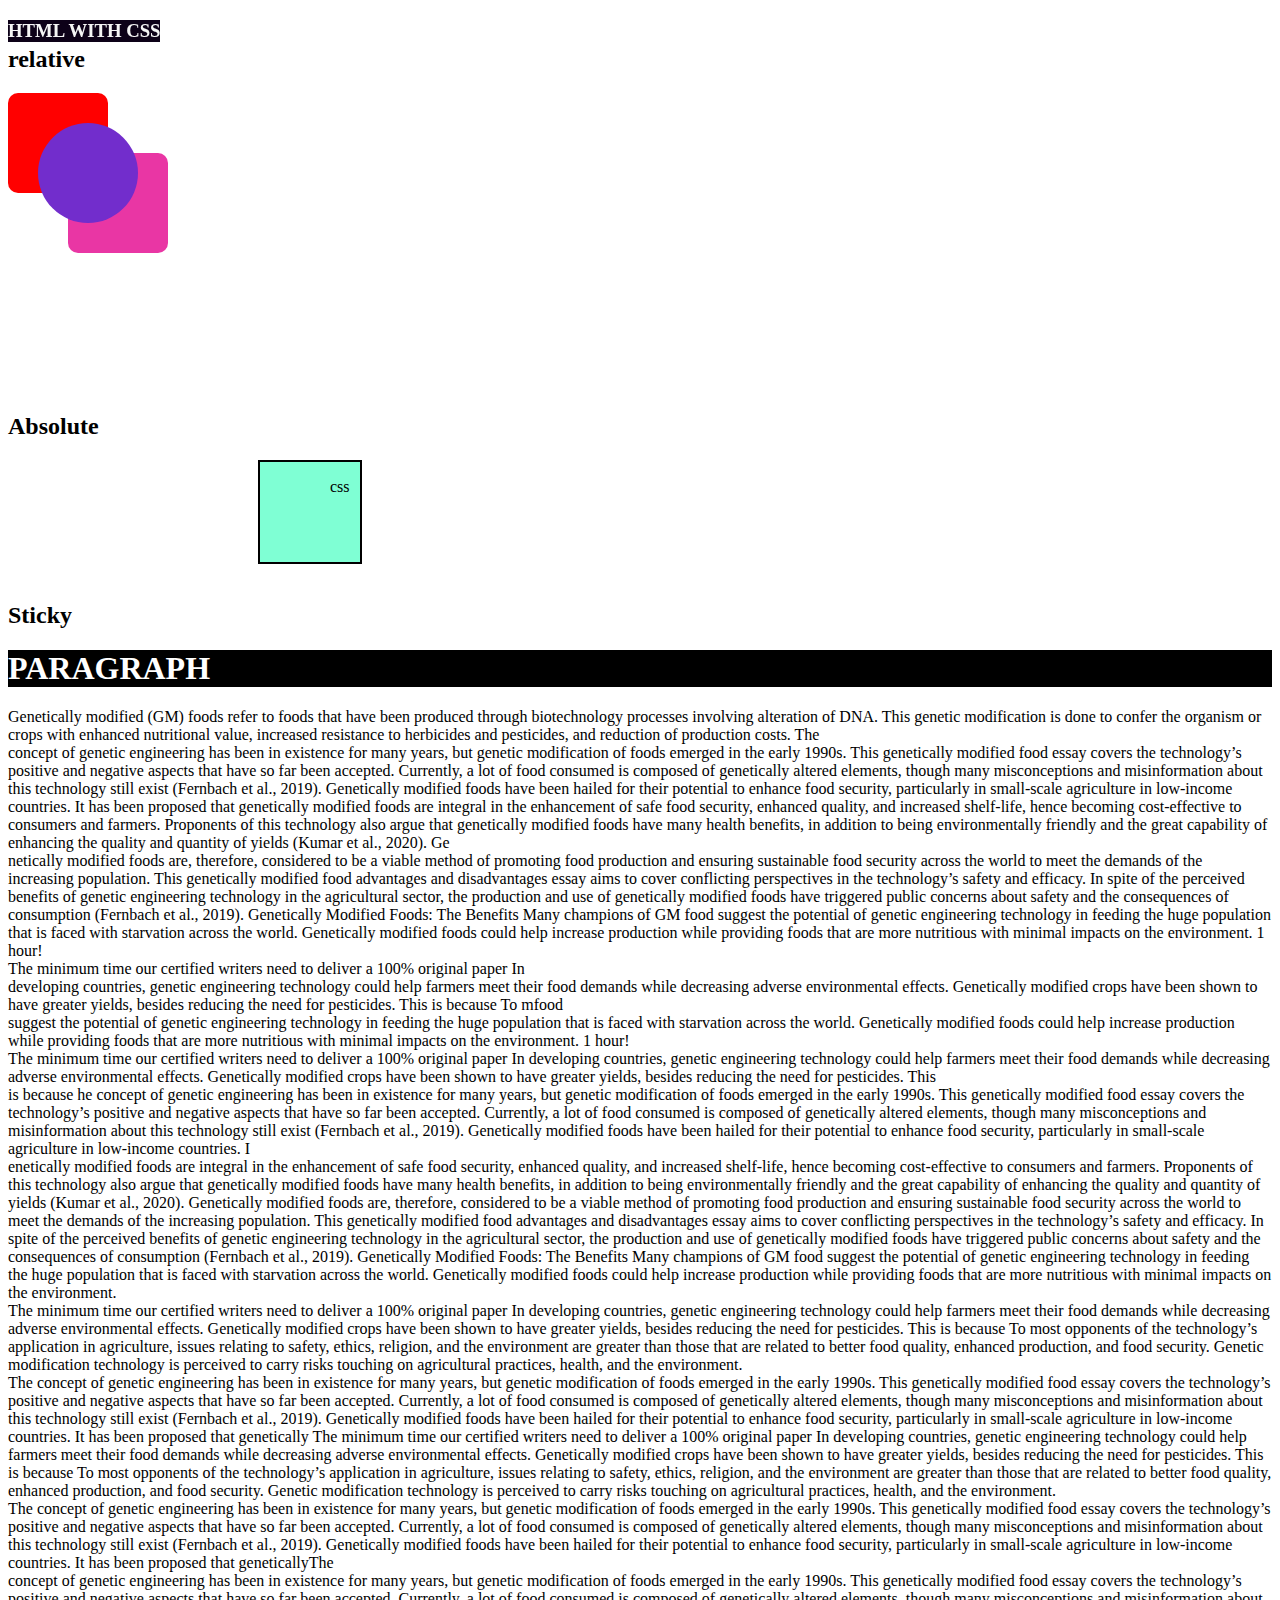
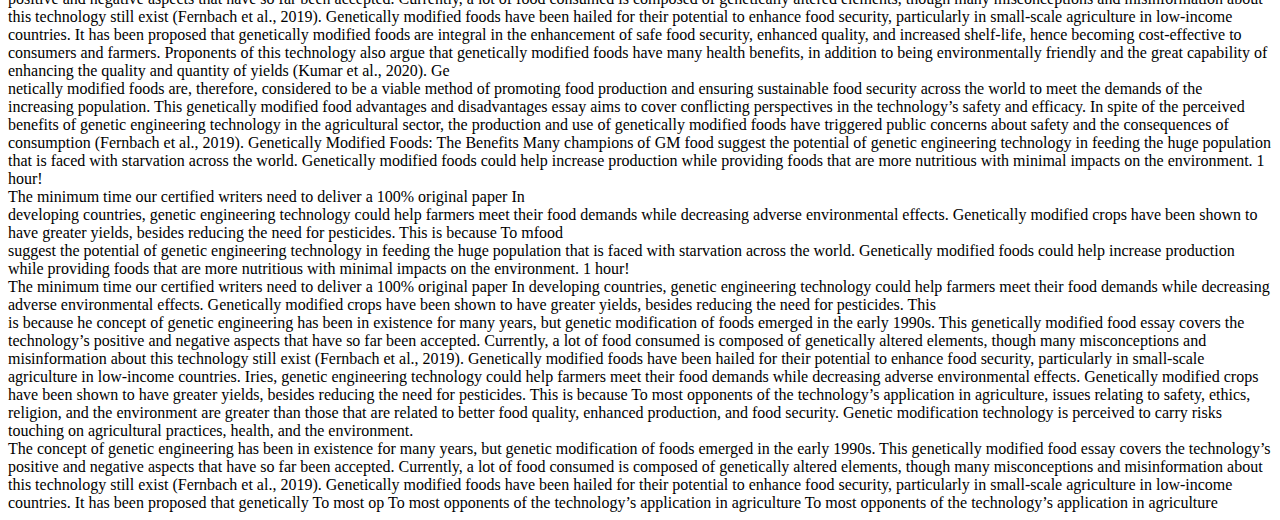
<file: index.html>
.
<!DOCTYPE html>
<head>
    <body>
    <title>position</title>
         <link rel="stylesheet"  href="style.css">
         <h2>relative</h2>
           <div style="height:100px; width:100px; background-color:red;  border-radius: 10%;">  </div>
            <div class="relative"> </div>
            <div class="re"></div>
            <h2>Absolute</h2>
            <div class="circle">
                <p> css</p>
            </div>
            <br>
            <h2>Sticky</h2>
           <div>
            <h3>HTML WITH CSS</h3>
            <p><h1>PARAGRAPH</h1>Genetically modified (GM) foods refer to foods that have been produced through biotechnology processes involving alteration of DNA. This genetic modification is done to confer the organism or crops with enhanced nutritional value, increased resistance to herbicides and pesticides, and reduction of production costs.

The <br>concept of genetic engineering has been in existence for many years, but genetic modification of foods emerged in the early 1990s. This genetically modified food essay covers the technology’s positive and negative aspects that have so far been accepted. Currently, a lot of food consumed is composed of genetically altered elements, though many misconceptions and misinformation about this technology still exist (Fernbach et al., 2019).
Genetically modified foods have been hailed for their potential to enhance food security, particularly in small-scale agriculture in low-income countries.
It has been proposed that genetically modified foods are integral in the enhancement of safe food security, enhanced quality, and increased shelf-life, hence becoming cost-effective to consumers and farmers. Proponents of this technology also argue that genetically modified foods have many health benefits, in addition to being environmentally friendly and the great capability of enhancing the quality and quantity of yields (Kumar et al., 2020).
Ge<br>netically modified foods are, therefore, considered to be a viable method of promoting food production and ensuring sustainable food security across the world to meet the demands of the increasing population. This genetically modified food advantages and disadvantages essay aims to cover conflicting perspectives in the technology’s safety and efficacy. In spite of the perceived benefits of genetic engineering technology in the agricultural sector, the production and use of genetically modified foods have triggered public concerns about safety and the consequences of consumption (Fernbach et al., 2019).
Genetically Modified Foods: The Benefits
Many champions of GM food suggest the potential of genetic engineering technology in feeding the huge population that is faced with starvation across the world. Genetically modified foods could help increase production while providing foods that are more nutritious with minimal impacts on the environment.
1 hour!
<br>
The minimum time our certified writers need to deliver a 100% original paper
In<br> developing countries, genetic engineering technology could help farmers meet their food demands while decreasing adverse environmental effects. Genetically modified crops have been shown to have greater yields, besides reducing the need for pesticides.
This is because 
To mfood<br> suggest the potential of genetic engineering technology in feeding the huge population that is faced with starvation across the world. Genetically modified foods could help increase production while providing foods that are more nutritious with minimal impacts on the environment.
1 hour!
<br>
The minimum time our certified writers need to deliver a 100% original paper
In developing countries, genetic engineering technology could help farmers meet their food demands while decreasing adverse environmental effects. Genetically modified crops have been shown to have greater yields, besides reducing the need for pesticides.
This<br> is because he concept of genetic engineering has been in existence for many years, but genetic modification of foods emerged in the early 1990s. This genetically modified food essay covers the technology’s positive and negative aspects that have so far been accepted. Currently, a lot of food consumed is composed of genetically altered elements, though many misconceptions and misinformation about this technology still exist (Fernbach et al., 2019).
Genetically modified foods have been hailed for their potential to enhance food security, particularly in small-scale agriculture in low-income countries.
I<br>enetically modified foods are integral in the enhancement of safe food security, enhanced quality, and increased shelf-life, hence becoming cost-effective to consumers and farmers. Proponents of this technology also argue that genetically modified foods have many health benefits, in addition to being environmentally friendly and the great capability of enhancing the quality and quantity of yields (Kumar et al., 2020).
Genetically modified foods are, therefore, considered to be a viable method of promoting food production and ensuring sustainable food security across the world to meet the demands of the increasing population. This genetically modified food advantages and disadvantages essay aims to cover conflicting perspectives in the technology’s safety and efficacy. In spite of the perceived benefits of genetic engineering technology in the agricultural sector, the production and use of genetically modified foods have triggered public concerns about safety and the consequences of consumption (Fernbach et al., 2019).
Genetically Modified Foods: The Benefits
Many champions of GM food suggest the potential of genetic engineering technology in feeding the huge population that is faced with starvation across the world. Genetically modified foods could help increase production while providing foods that are more nutritious with minimal impacts on the environment.
<br>
The minimum time our certified writers need to deliver a 100% original paper
In developing countries, genetic engineering technology could help farmers meet their food demands while decreasing adverse environmental effects. Genetically modified crops have been shown to have greater yields, besides reducing the need for pesticides.
This is because 
To most opponents of the technology’s application in agriculture, issues relating to safety, ethics, religion, and the environment are greater than those that are related to better food quality, enhanced production, and food security. Genetic modification technology is perceived to carry risks touching on agricultural practices, health, and the environment.
   <br> The concept of genetic engineering has been in existence for many years, but genetic modification of foods emerged in the early 1990s. This genetically modified food essay covers the technology’s positive and negative aspects that have so far been accepted. Currently, a lot of food consumed is composed of genetically altered elements, though many misconceptions and misinformation about this technology still exist (Fernbach et al., 2019).
Genetically modified foods have been hailed for their potential to enhance food security, particularly in small-scale agriculture in low-income countries.
It has been proposed that genetically

The minimum time our certified writers need to deliver a 100% original paper
In developing countries, genetic engineering technology could help farmers meet their food demands while decreasing adverse environmental effects. Genetically modified crops have been shown to have greater yields, besides reducing the need for pesticides.
This is because 
To most opponents of the technology’s application in agriculture, issues relating to safety, ethics, religion, and the environment are greater than those that are related to better food quality, enhanced production, and food security. Genetic modification technology is perceived to carry risks touching on agricultural practices, health, and the environment.
   <br> The concept of genetic engineering has been in existence for many years, but genetic modification of foods emerged in the early 1990s. This genetically modified food essay covers the technology’s positive and negative aspects that have so far been accepted. Currently, a lot of food consumed is composed of genetically altered elements, though many misconceptions and misinformation about this technology still exist (Fernbach et al., 2019).
Genetically modified foods have been hailed for their potential to enhance food security, particularly in small-scale agriculture in low-income countries.
It has been proposed that geneticallyThe <br>concept of genetic engineering has been in existence for many years, but genetic modification of foods emerged in the early 1990s. This genetically modified food essay covers the technology’s positive and negative aspects that have so far been accepted. Currently, a lot of food consumed is composed of genetically altered elements, though many misconceptions and misinformation about this technology still exist (Fernbach et al., 2019).
Genetically modified foods have been hailed for their potential to enhance food security, particularly in small-scale agriculture in low-income countries.
It has been proposed that genetically modified foods are integral in the enhancement of safe food security, enhanced quality, and increased shelf-life, hence becoming cost-effective to consumers and farmers. Proponents of this technology also argue that genetically modified foods have many health benefits, in addition to being environmentally friendly and the great capability of enhancing the quality and quantity of yields (Kumar et al., 2020).
Ge<br>netically modified foods are, therefore, considered to be a viable method of promoting food production and ensuring sustainable food security across the world to meet the demands of the increasing population. This genetically modified food advantages and disadvantages essay aims to cover conflicting perspectives in the technology’s safety and efficacy. In spite of the perceived benefits of genetic engineering technology in the agricultural sector, the production and use of genetically modified foods have triggered public concerns about safety and the consequences of consumption (Fernbach et al., 2019).
Genetically Modified Foods: The Benefits
Many champions of GM food suggest the potential of genetic engineering technology in feeding the huge population that is faced with starvation across the world. Genetically modified foods could help increase production while providing foods that are more nutritious with minimal impacts on the environment.
1 hour!
<br>
The minimum time our certified writers need to deliver a 100% original paper
In<br> developing countries, genetic engineering technology could help farmers meet their food demands while decreasing adverse environmental effects. Genetically modified crops have been shown to have greater yields, besides reducing the need for pesticides.
This is because 
To mfood<br> suggest the potential of genetic engineering technology in feeding the huge population that is faced with starvation across the world. Genetically modified foods could help increase production while providing foods that are more nutritious with minimal impacts on the environment.
1 hour!
<br>
The minimum time our certified writers need to deliver a 100% original paper
In developing countries, genetic engineering technology could help farmers meet their food demands while decreasing adverse environmental effects. Genetically modified crops have been shown to have greater yields, besides reducing the need for pesticides.
This<br> is because he concept of genetic engineering has been in existence for many years, but genetic modification of foods emerged in the early 1990s. This genetically modified food essay covers the technology’s positive and negative aspects that have so far been accepted. Currently, a lot of food consumed is composed of genetically altered elements, though many misconceptions and misinformation about this technology still exist (Fernbach et al., 2019).
Genetically modified foods have been hailed for their potential to enhance food security, particularly in small-scale agriculture in low-income countries.
Iries, genetic engineering technology could help farmers meet their food demands while decreasing adverse environmental effects. Genetically modified crops have been shown to have greater yields, besides reducing the need for pesticides.
This is because 
To most opponents of the technology’s application in agriculture, issues relating to safety, ethics, religion, and the environment are greater than those that are related to better food quality, enhanced production, and food security. Genetic modification technology is perceived to carry risks touching on agricultural practices, health, and the environment.
   <br> The concept of genetic engineering has been in existence for many years, but genetic modification of foods emerged in the early 1990s. This genetically modified food essay covers the technology’s positive and negative aspects that have so far been accepted. Currently, a lot of food consumed is composed of genetically altered elements, though many misconceptions and misinformation about this technology still exist (Fernbach et al., 2019).
Genetically modified foods have been hailed for their potential to enhance food security, particularly in small-scale agriculture in low-income countries.
It has been proposed that genetically
To most op
To most opponents of the technology’s application in agriculture
To most opponents of the technology’s application in agriculture  
      </div>
    </body
</head>
</file>
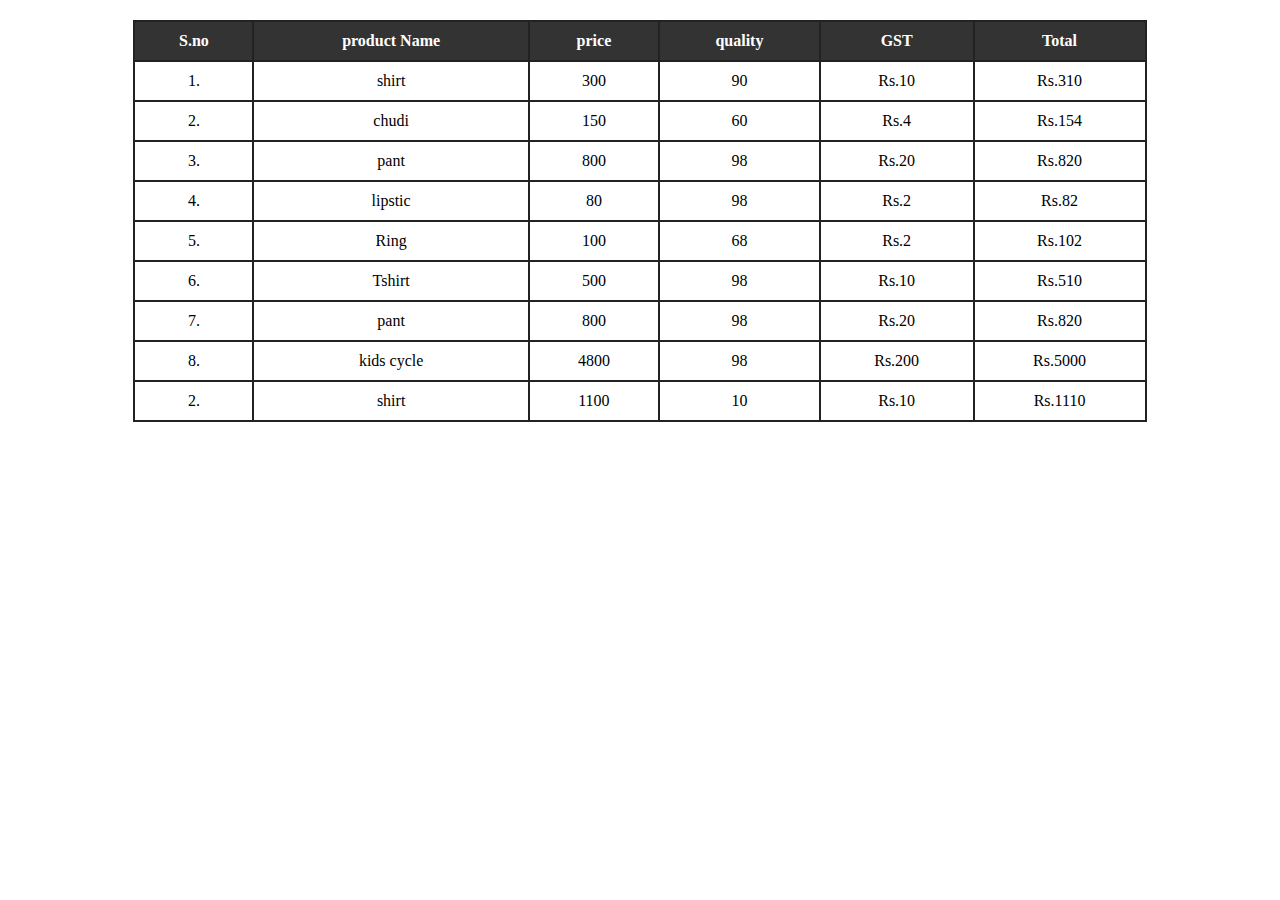
<file: div.html>
<!DOCTYPE html>
<html>
    <head>
        <title>div table</title>
        <style>
            .table{
                display:table;
                width:80%;
                margin:20px auto ;
                color:black;
                border-collapse:collapse;
            }

            .row{
                display:table-row;
            }
            .cell{
                display:table-cell;
                padding:10px;
                border:2px solid #222;
                text-align:center;
            }
            .header{
                background-color:#333;
                color:white;
                font-weight:bold;
            }
        
        </style>
    </head>
    <body>
        <div class="table">
        <div class="row header">
        <div class="cell">S.no</div>
        <div class="cell">product Name</div>
        <div class="cell">price</div>
        <div class="cell">quality</div>
        <div class="cell">GST</div>
        <div class="cell">Total</div>
        </div>

         <div class="row">
        <div class="cell">1.</div>
        <div class="cell">shirt</div>
        <div class="cell">300</div>
        <div class="cell">90</div>
        <div class="cell">Rs.10</div>
        <div class="cell">Rs.310</div>
        </div>

         <div class="row">
        <div class="cell">2.</div>
        <div class="cell">chudi</div>
        <div class="cell">150</div>
        <div class="cell">60</div>
        <div class="cell">Rs.4</div>
        <div class="cell">Rs.154</div>
        </div>

        <div class="row">
        <div class="cell">3.</div>
        <div class="cell">pant</div>
        <div class="cell">800</div>
        <div class="cell">98</div>
        <div class="cell">Rs.20</div>
        <div class="cell">Rs.820</div>
        </div>

           <div class="row">
        <div class="cell">4.</div>
        <div class="cell">lipstic</div>
        <div class="cell">80</div>
        <div class="cell">98</div>
        <div class="cell">Rs.2</div>
        <div class="cell">Rs.82</div>
        </div>

           <div class="row">
        <div class="cell">5.</div>
        <div class="cell">Ring</div>
        <div class="cell">100</div>
        <div class="cell">68</div>
        <div class="cell">Rs.2</div>
        <div class="cell">Rs.102</div>
        </div>

           <div class="row">
        <div class="cell">6.</div>
        <div class="cell">Tshirt</div>
        <div class="cell">500</div>
        <div class="cell">98</div>
        <div class="cell">Rs.10</div>
        <div class="cell">Rs.510</div>
        </div>

           <div class="row">
        <div class="cell">7.</div>
        <div class="cell">pant</div>
        <div class="cell">800</div>
        <div class="cell">98</div>
        <div class="cell">Rs.20</div>
        <div class="cell">Rs.820</div>
        </div>

           <div class="row">
        <div class="cell">8.</div>
        <div class="cell">kids cycle</div>
        <div class="cell">4800</div>
        <div class="cell">98</div>
        <div class="cell">Rs.200</div>
        <div class="cell">Rs.5000</div>
        </div>

        <span class="row">
        <span  class="cell">2.</span>
        <span class="cell">shirt</span>
        <span  class="cell">1100</span>
        <span  class="cell">10</span>
        <span class="cell">Rs.10</span>
        <span class="cell">Rs.1110</span>
        </span >
    </body>
</html>
</file>
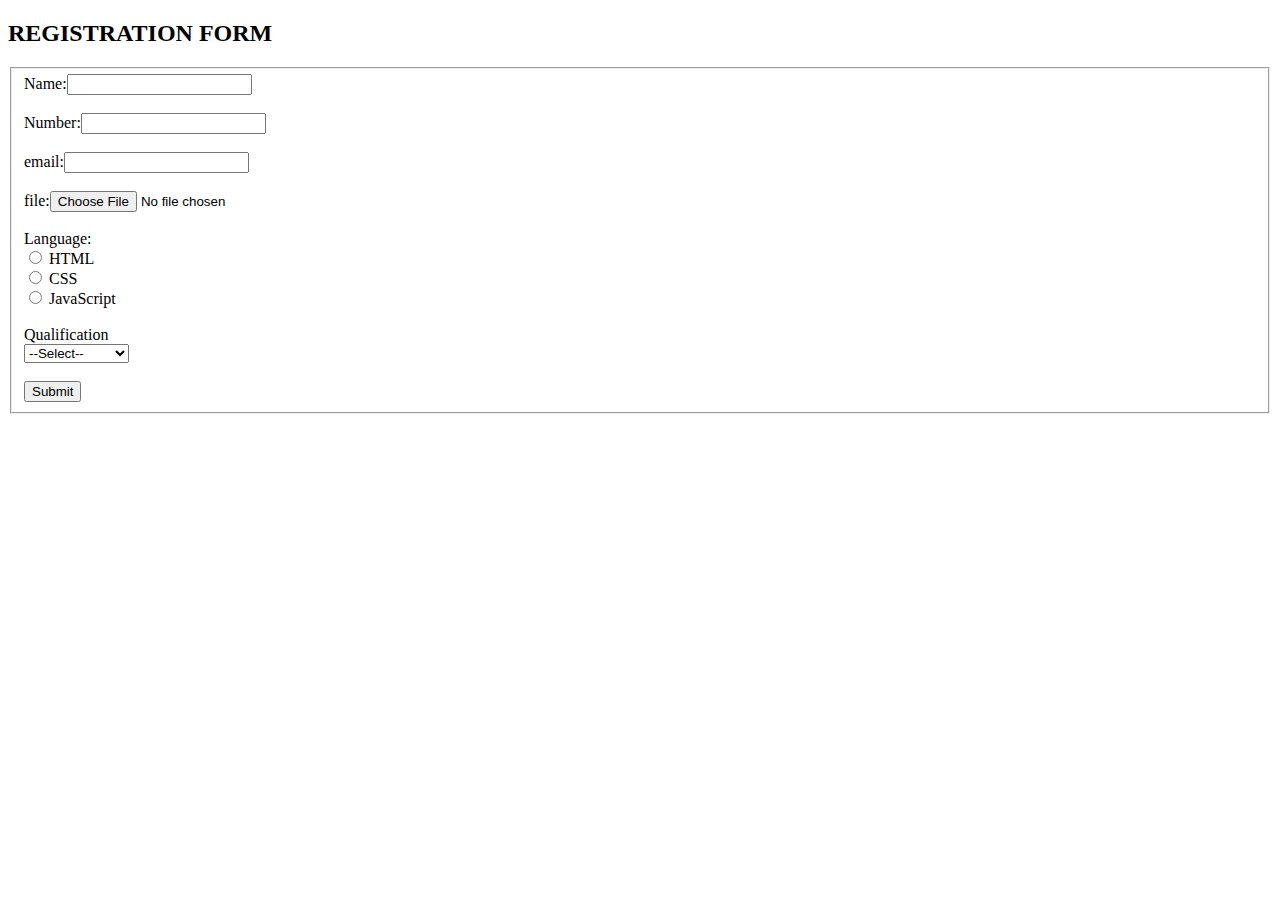
<file: form.html>
<!DOCTYPE html>
<html>
    <head>
        <title>Registration form</title>
    </head>
    <body>
    <h2><caption>REGISTRATION FORM</caption></h2>
        <form>
         <fieldset >
         
            <label for="name"></label>
            Name:<input type="text"id="name" name="name"required><br><br>

            <label for="Mobile number"></label>
            Number:<input type="tel"id="number" name="number" value=""required><br><br>

            <label for="email"></label>
            email:<input type="email"id="email" name="email" value=""required><br><br>

            <label for="file"></label>
            file:<input type="file"id="file" name="file" value=""required><br><br>

         <label>Language:</label><br>

            <input type="radio" id="lang-html" name="language" value="html" required>
            <label for="lang-html">HTML</label><br>

            <input type="radio" id="lang-css" name="language" value="css" required>
            <label for="lang-css">CSS</label><br>

           <input type="radio" id="lang-js" name="language" value="javascript" required>
           <label for="lang-js">JavaScript</label><br><br>

            <label for="course">Qualification</label><br>
            <select id="course" name="course" required>
            <option value="">--Select--</option>
            <option value="BCA">BCA</option>
            <option value="CS(computer)">CS(computer)</option>
            <option value="AIDS">AIDS</option>
            <option value="B.COM">B.COM</option>
            <option value="B.COM(CA)">B.COM(CA)</option>
            <option value="BA.Tamil">BA.Tamil</option>
            <option value="BA.Maths">BA.Maths</option>
            </select><br><br>

         <input type="submit" value="Submit"><br>
          </fieldset>
        </form>
    </body>
</html>
</file>
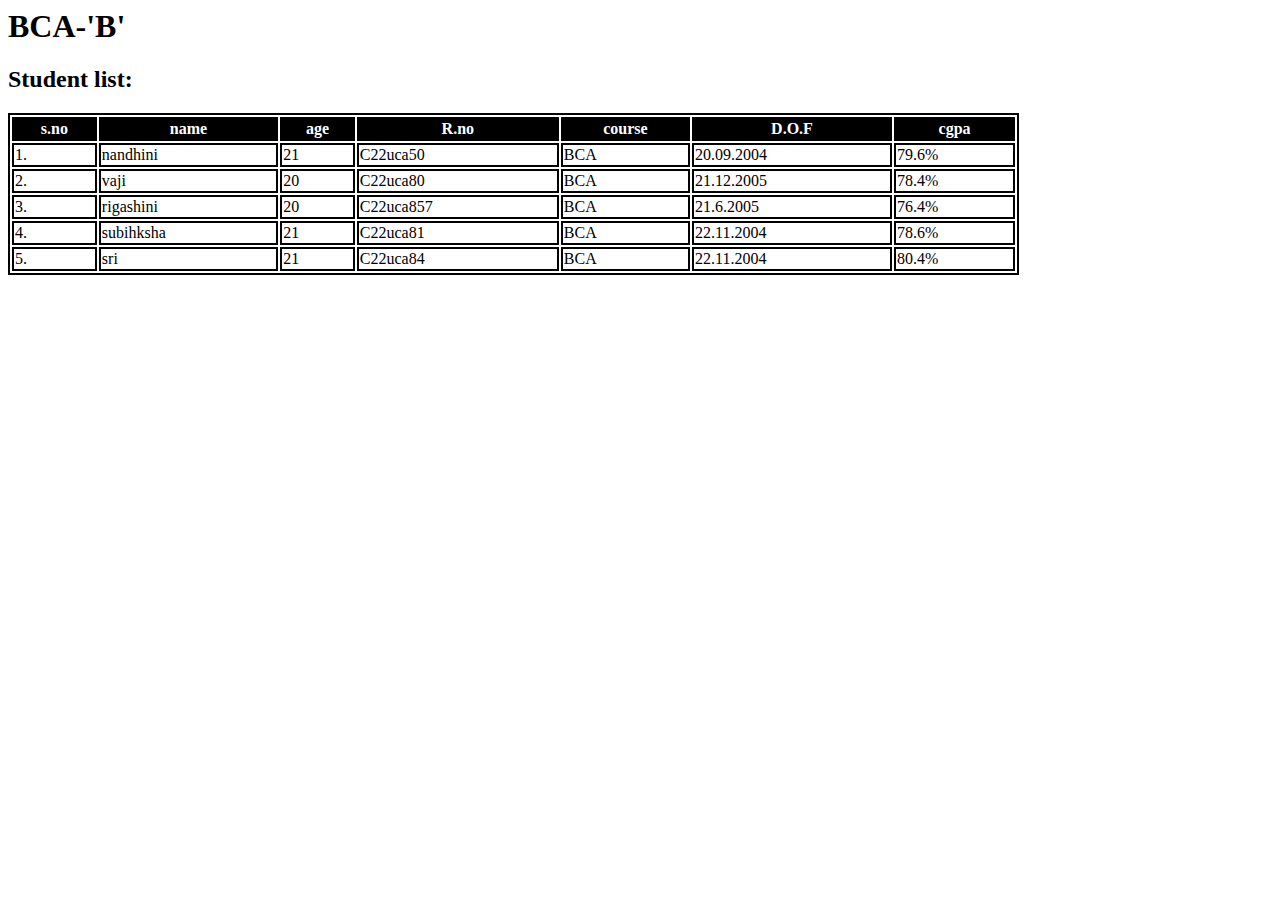
<file: table.html>
<!DOCTYPE <html>
<head>
    <h1>BCA-'B' </h1>
    <h2>Student list:</h2>
    <table style="width:80%;border:2px solid black">
    <thead>
         <tr>
            <th style="border:2px solid black;background-color:black;color:white;">s.no</th>
            <th style="border:2px solid black;background-color:black;color:white;">name</th>
            <th style="border:2px solid black;background-color:black;color:white;">age</th>
            <th style="border:2px solid black;background-color:black;color:white;">R.no</th>
            <th style="border:2px solid black;background-color:black;color:white;">course</th>
            <th style="border:2px solid black;background-color:black;color:white;">D.O.F</th>
            <th style="border:2px solid black;background-color:black;color:white;">cgpa</th>

         </tr>
    </thead>
    <tbody>
        <tr>
             <td style="border:2px solid black">1.</td>
             <td style="border:2px solid black">nandhini</td>
             <td style="border:2px solid black">21</td>
             <td style="border:2px solid black">C22uca50</td>
             <td style="border:2px solid black">BCA</td>
             <td style="border:2px solid black">20.09.2004</td>
             <td style="border:2px solid black">79.6%</td>
        </tr>
            <tr>
                <td style="border:2px solid black">2.</td>
                <td style="border:2px solid black">vaji</td>
                <td style="border:2px solid black">20</td>
                <td style="border:2px solid black">C22uca80</td>
                <td style="border:2px solid black">BCA</td>
                <td style="border:2px solid black">21.12.2005</td>
                <td style="border:2px solid black">78.4%</td>
        </tr>
            <tr>
                <td style="border:2px solid black">3.</td>
                <td style="border:2px solid black">rigashini</td>
                <td style="border:2px solid black">20</td>
                <td style="border:2px solid black">C22uca857</td>
                <td style="border:2px solid black">BCA</td>
                <td style="border:2px solid black">21.6.2005</td>
                <td style="border:2px solid black">76.4%</td>
        </tr>
            <tr>
                <td style="border:2px solid black">4.</td>
                <td style="border:2px solid black">subihksha</td>
                <td style="border:2px solid black">21</td>
                <td style="border:2px solid black">C22uca81</td>
                <td style="border:2px solid black">BCA</td>
                <td style="border:2px solid black">22.11.2004</td>
                <td style="border:2px solid black">78.6%</td>
        </tr>
            <tr>
                <td style="border:2px solid black">5.</td>
                <td style="border:2px solid black">sri</td>
                <td style="border:2px solid black">21</td>
                <td style="border:2px solid black">C22uca84</td>
                <td style="border:2px solid black">BCA</td>
                <td style="border:2px solid black">22.11.2004</td>
                <td style="border:2px solid black">80.4%</td>
        </tr>
    </tbody>
    </table>
</head>
</html>
</file>
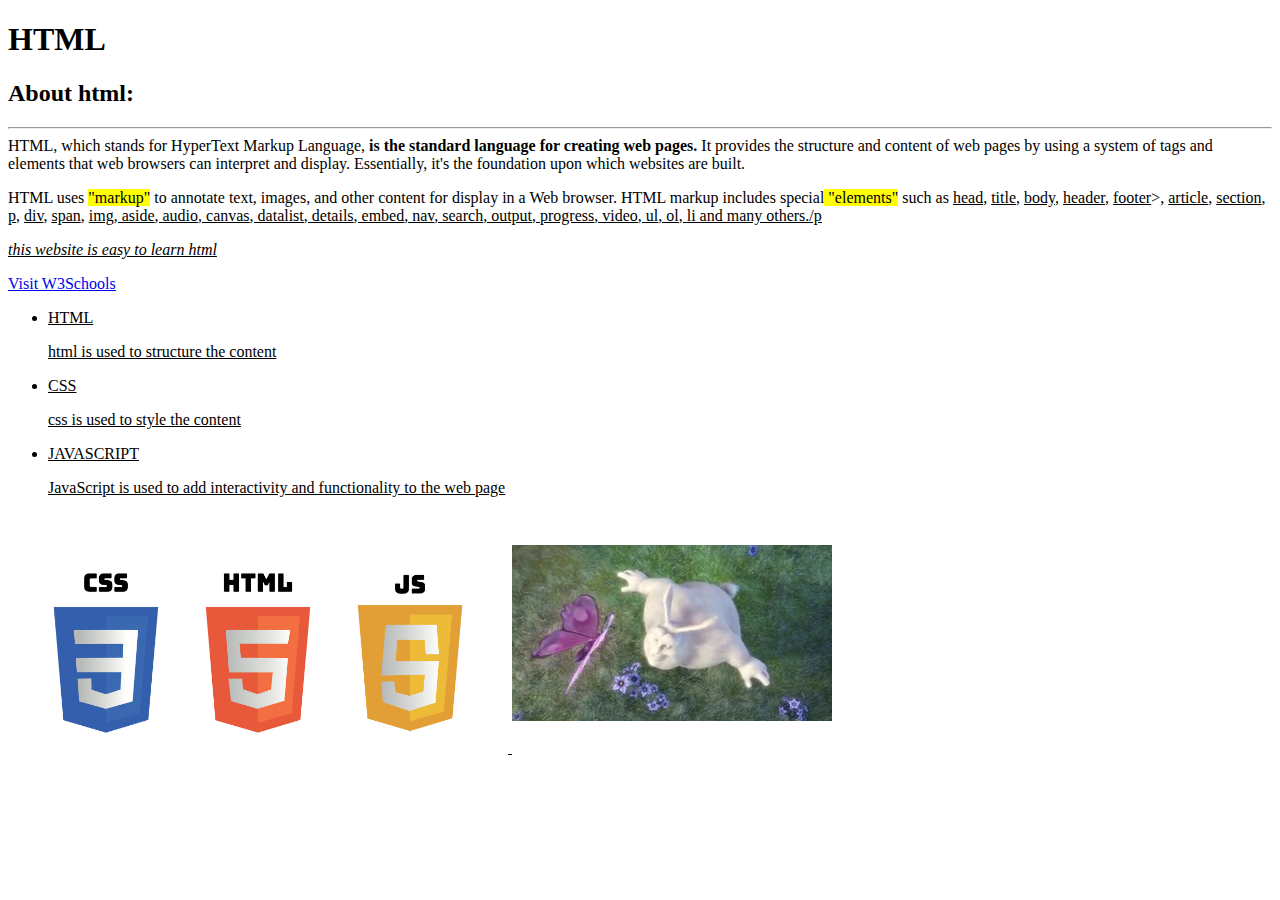
<file: vs.html>
<!DOCTYPE html>
<html>
<head>
<title>web page</title>
</head>
<body>
<h1>HTML</h1>
<h2>About html:</h3>
<p><hr>HTML, which stands for HyperText Markup Language, <b>is the standard language for creating web pages.</b> It provides the structure and content of web pages  by using a system of tags and elements that web browsers can interpret and display. Essentially, it's the foundation upon which websites are built.
<p>HTML uses <mark>"markup"</mark> to annotate text, images, and other content for display in a Web browser. HTML markup includes special<mark> "elements"</mark> such as <u>head</u>, <u>title</u>, <u>body</u>, <u>header</u>, <u>footer</u>>, <u>article</u>, <u>section</u>, <u>p</u>, <u>div</u>, <u>span</u>, <u>img</>, <u>aside</u>, <u>audio</u>, <u>canvas</u>, <u>datalist</u>, <u>details</u>, <u>embed</u>, <u>nav</u>, <u>search</u>, <u>output</u>, <u>progress</u>, <u>video</u>, <u>ul</u>, <u>ol</u>, <u>li</u> and many others.<u>/p</u>
<p><i>this website is easy to learn html</i></p>
<a href="https://www.w3schools.com">Visit W3Schools</a>
<ul>
   <li>HTML</li><p>html is used to structure the content</p>
   <li>CSS</li><p> css is used to style the content</p>
   <li>JAVASCRIPT</li><p> JavaScript is used to add interactivity and functionality to the web page</p>
</ul>
<img src="./hcj.jpg" alt="html" width="500" height="200">

<video width="320" height="240" autoplay muted>
  <source src="mov_bbb.mp4" type="video/mp4">
</video>
</file>
<file: style.css>
.relative{
    height:100px;
    width:100px;
    background-color:rgb(114, 45, 204);
    bottom:70px;
    border-radius: 50%;
    position:relative;
    margin-left:30px;
    z-index: 1;
}
.re{
    height:100px;
    width:100px;
    bottom:140px;
    margin-left: 60px;
    border-radius: 10%;
    position:relative;
    background-color:rgb(233, 54, 164);
    z-index:0;
}
.circle{
    height: 100px;
    width:100px;
    border:solid black 2px;
    background-color: aquamarine;
     margin-left: 250px;
     position:relative;
}
p{
    position: absolute;
    left:70px;

}
h1{
    position: sticky;
    background-color: black;
    color:white;
    top:10px;
}
h3{
    position:fixed;
    background-color: rgb(13, 1, 24);
    color:whitesmoke;
    top:1px;
}
</file>
